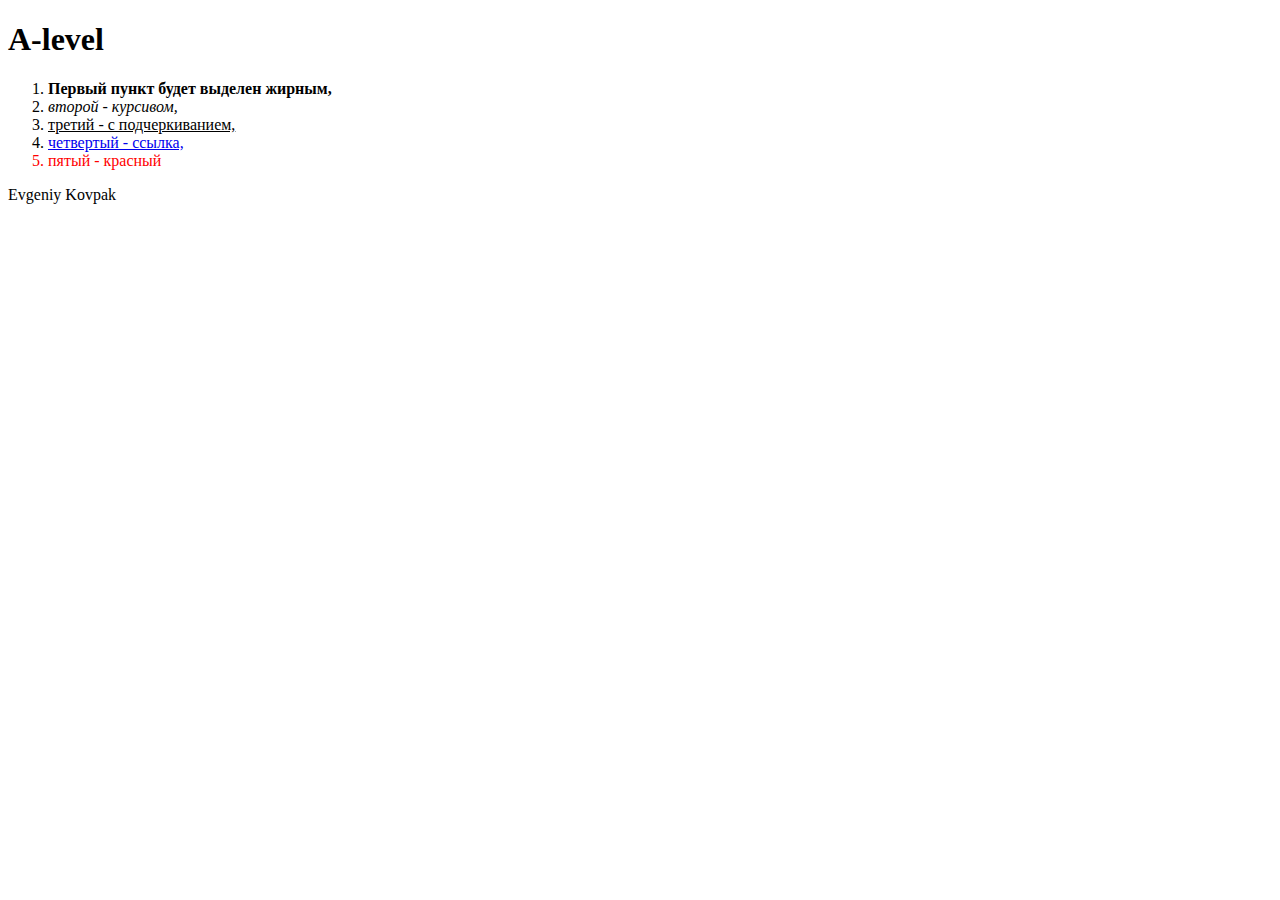
<file: Module5HT2/Tasks/Task1/index.html>
<!DOCTYPE html>
<html>

<head>
    <meta charset="utf-8">
    <title>A-level</title>
    <link rel="shortcut icon"
        href="https://camo.githubusercontent.com/eb8b5f9caa4b4765b222e961729eadb775ac710b/68747470733a2f2f67617265766e612e6769746875622e696f2f6a732d73616d706c65732f696d616765732f612d6c6576656c2d69636f2e706e67"
        type="image/x-icon">
    <style>
        .redL {
            color: red;
        }
    </style>
</head>

<body>
    <header>
        <h1>A-level</h1>
    </header>
    <main>
        <ol>
            <li><b>Первый пункт будет выделен жирным,</b></li>
            <li><i>второй - курсивом,</i></li>
            <li> <u> третий - с подчеркиванием,</u></li>
            <li><a href="https://www.google.com.ua/" target="_blanck">четвертый - ссылка,</a></li>
            <li class="redL">пятый - красный</li>
        </ol>
    </main>
    <footer>
        <p>Evgeniy Kovpak</p>
    </footer>
</body>

</html>
</file>
